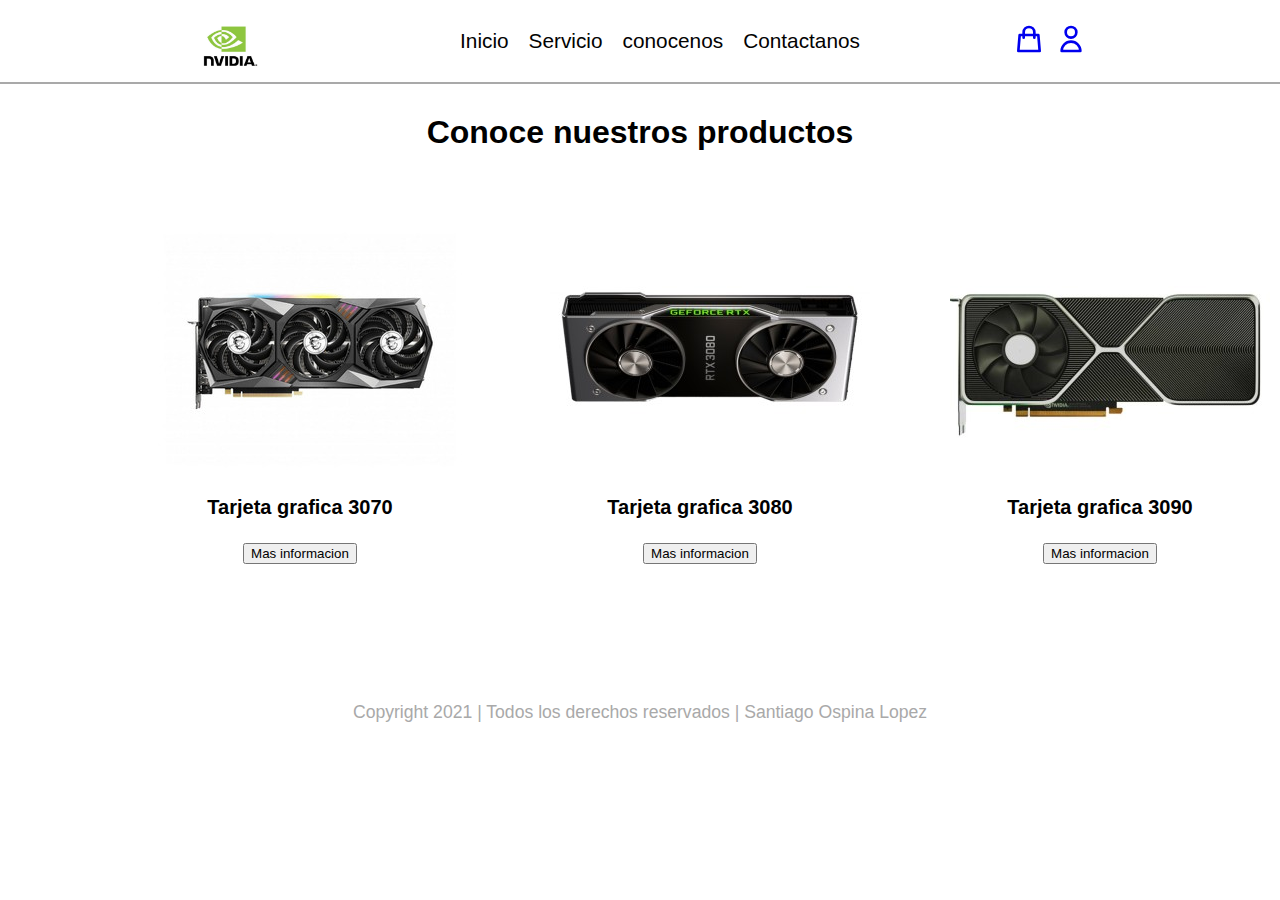
<file: index.html>
<!DOCTYPE html>
<html lang="Es">
<head>
    <meta charset="UTF-8">
    <meta http-equiv="X-UA-Compatible" content="IE=edge">
    <meta name="viewport" content="width=device-width, initial-scale=1.0">
    <title>Inicio</title>
    <link rel="stylesheet" href="./css/app.css">
    
</head>
<body>
    <header>
        
        <div>
            <div class="content-logo">
                <img src="imagenes/NVIDIA-Logo.jpg">
            </div>
            <div class="content-nav">
                <nav>
                    <ul>
                        <li><a href="index.html">Inicio</a></li>
                        <li><a href="services.html">Servicio</a></li>
                        <li><a href="aboutus.html">conocenos</a></li>
                        <li><a href="contact.html">Contactanos</a></li>
                        
                    </ul>
                </nav>
            </div>
            <div class="content-logs">
                <div>
                    <a href="#">
                        <svg xmlns="http://www.w3.org/2000/svg" fill="none" viewBox="0 0 24 24" stroke="currentColor">
                            <path stroke-linecap="round" stroke-linejoin="round" stroke-width="2" d="M16 11V7a4 4 0 00-8 0v4M5 9h14l1 12H4L5 9z" />
                        </svg>
                    </a>    
                </div>
                <div>
                    <a href="#">
                        <svg xmlns="http://www.w3.org/2000/svg" fill="none" viewBox="0 0 24 24" stroke="currentColor">
                            <path stroke-linecap="round" stroke-linejoin="round" stroke-width="2" d="M16 7a4 4 0 11-8 0 4 4 0 018 0zM12 14a7 7 0 00-7 7h14a7 7 0 00-7-7z" />
                        </svg>
                    </a>    
                </div>
            </div>
        </div>
    </header>
    <main>
        <div class="tittle">
            <h1>Conoce nuestros productos </h1>
        </div>
        <div class="cuadro1">
            <img src="./imagenes/3070.jpg" alt="">
            <div class="cuadro2">
                <h1>Tarjeta grafica 3070</h1>
            </br>
                <a href="file:///C:/xampp/htdocs/Frontendgrupo15/clase%203/3070.html"><input type="button" value="Mas informacion" ></a>
            </div>
            <div class="cuadro3">
                <img src="./imagenes/rtx-3080-precio-1024x447.jpg" alt="">
                <div class="cuadro4">
                    <h1>Tarjeta grafica 3080</h1>
                </br>
                    <a href="file:///C:/xampp/htdocs/Frontendgrupo15/clase%203/3080.html"><input type="button" value="Mas informacion" ></a>
                </div>

                <div class="cuadro5">
                    <img src="./imagenes/NVIDIA-RTX-3080-RENDER-3D-01.jpg" alt="">
                    <div class="cuadro6">
                        <h1>Tarjeta grafica 3090</h1>
                    </br>
                        <a href="file:///C:/xampp/htdocs/Frontendgrupo15/clase%203/3090.html"><input type="button" value="Mas informacion" ></a>
                    </div>
            
            
        </div>
        
    </main>
    <footer>
        <div>
            <span>Copyright 2021 | Todos los derechos reservados | Santiago Ospina Lopez</span>
        </div>
    </footer>
</body>
</html>
</file>
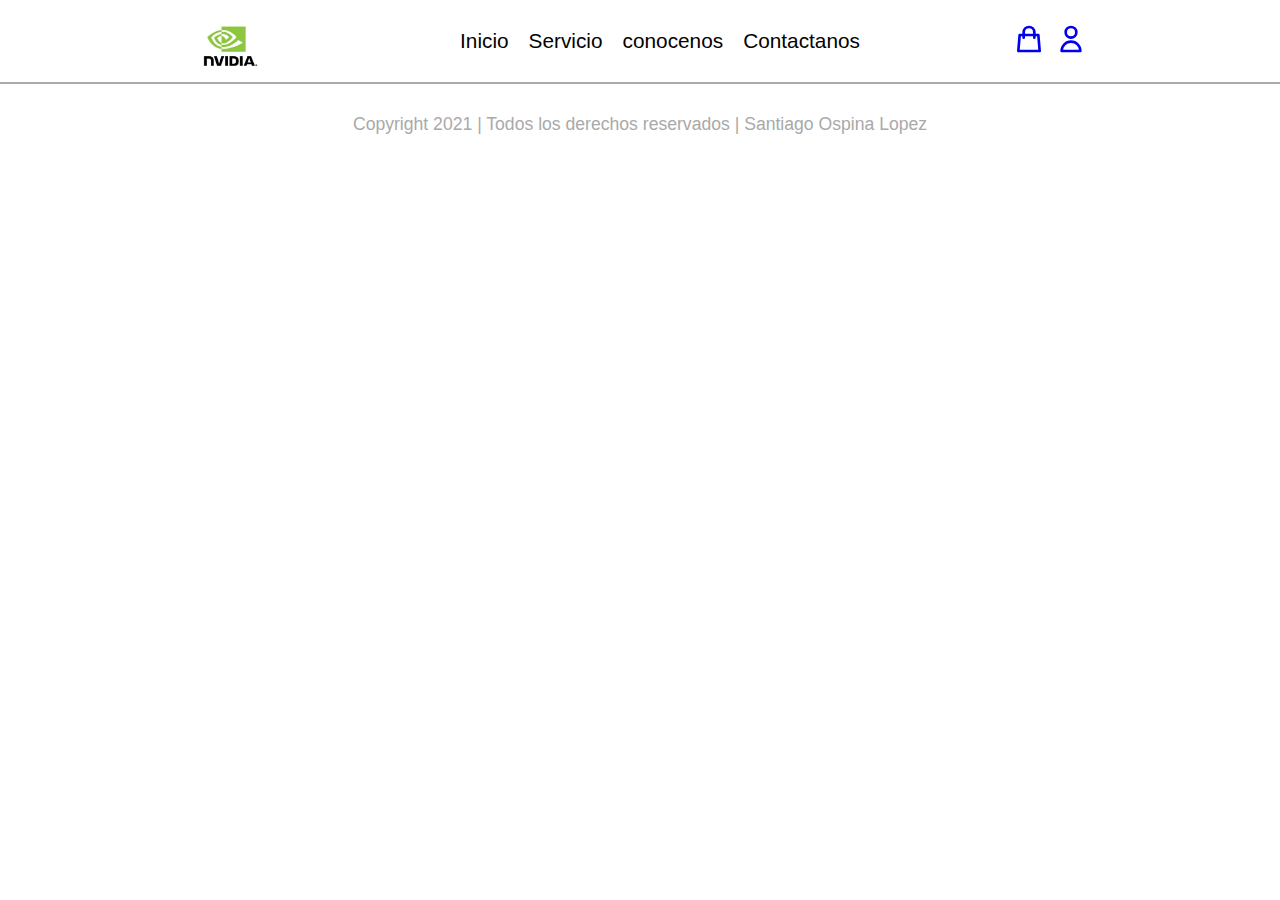
<file: 3080.html>
<!DOCTYPE html>
<html lang="Es">
<head>
    <meta charset="UTF-8">
    <meta http-equiv="X-UA-Compatible" content="IE=edge">
    <meta name="viewport" content="width=device-width, initial-scale=1.0">
    <title>Targeta grafica 3080</title>
    <link rel="stylesheet" href="./css/app.css">
    
</head>
<body>
    <header>
        
        <div>
            <div class="content-logo">
                <img src="imagenes/NVIDIA-Logo.jpg">
            </div>
            <div class="content-nav">
                <nav>
                    <ul>
                        <li><a href="index.html">Inicio</a></li>
                        <li><a href="services.html">Servicio</a></li>
                        <li><a href="aboutus.html">conocenos</a></li>
                        <li><a href="contact.html">Contactanos</a></li>
                        
                    </ul>
                </nav>
            </div>
            <div class="content-logs">
                <div>
                    <a href="#">
                        <svg xmlns="http://www.w3.org/2000/svg" fill="none" viewBox="0 0 24 24" stroke="currentColor">
                            <path stroke-linecap="round" stroke-linejoin="round" stroke-width="2" d="M16 11V7a4 4 0 00-8 0v4M5 9h14l1 12H4L5 9z" />
                        </svg>
                    </a>    
                </div>
                <div>
                    <a href="#">
                        <svg xmlns="http://www.w3.org/2000/svg" fill="none" viewBox="0 0 24 24" stroke="currentColor">
                            <path stroke-linecap="round" stroke-linejoin="round" stroke-width="2" d="M16 7a4 4 0 11-8 0 4 4 0 018 0zM12 14a7 7 0 00-7 7h14a7 7 0 00-7-7z" />
                        </svg>
                    </a>    
                </div>
            </div>
        </div>
    </header>
    <main>
        
    </main>
    <footer>
        <div>
            <span>Copyright 2021 | Todos los derechos reservados | Santiago Ospina Lopez</span>
        </div>
    </footer>
</body>
</html>
</file>
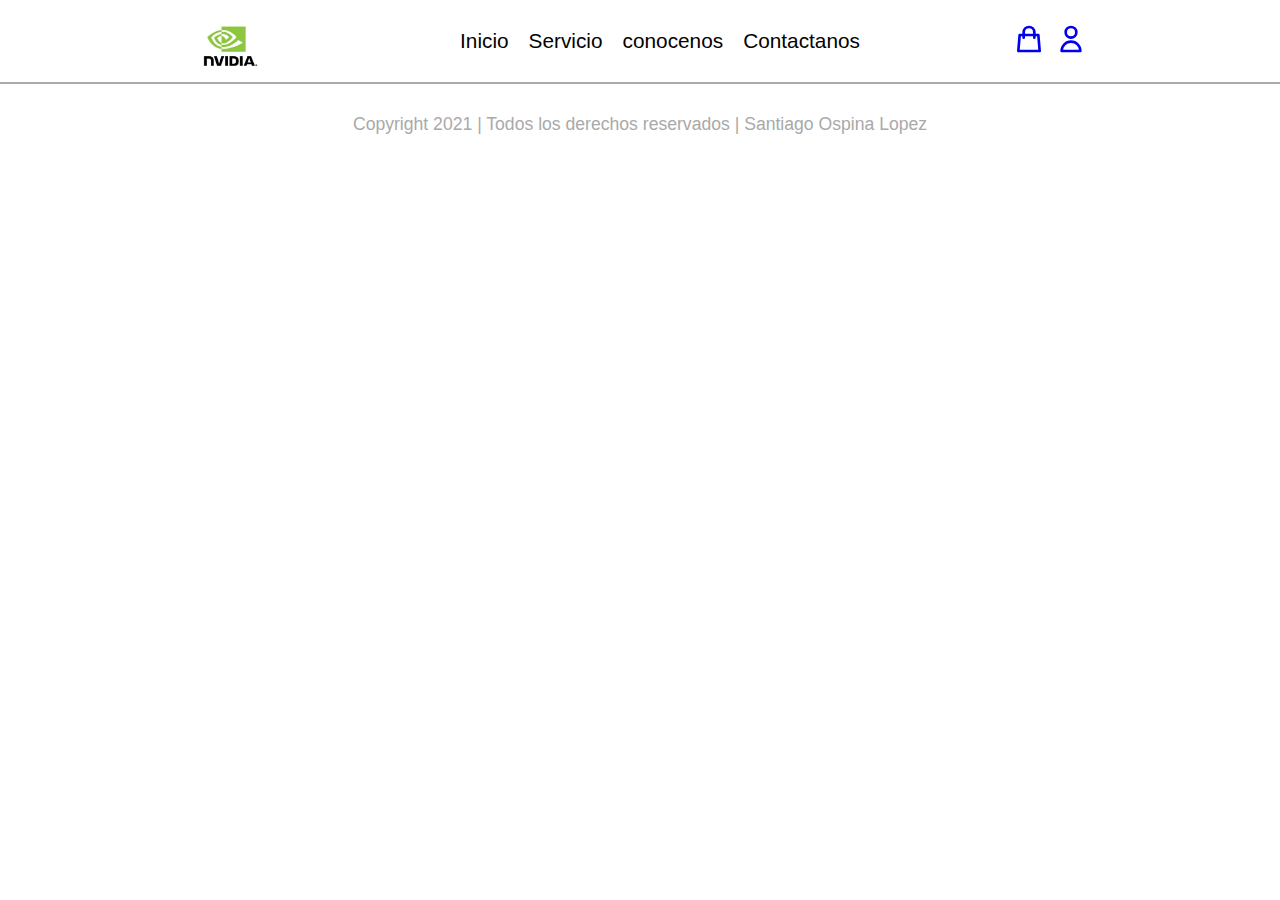
<file: 3090.html>
<!DOCTYPE html>
<html lang="Es">
<head>
    <meta charset="UTF-8">
    <meta http-equiv="X-UA-Compatible" content="IE=edge">
    <meta name="viewport" content="width=device-width, initial-scale=1.0">
    <title>Tarjeta grafica 3090</title>
    <link rel="stylesheet" href="./css/app.css">
    
</head>
<body>
    <header>
        
        <div>
            <div class="content-logo">
                <img src="imagenes/NVIDIA-Logo.jpg">
            </div>
            <div class="content-nav">
                <nav>
                    <ul>
                        <li><a href="index.html">Inicio</a></li>
                        <li><a href="services.html">Servicio</a></li>
                        <li><a href="aboutus.html">conocenos</a></li>
                        <li><a href="contact.html">Contactanos</a></li>
                        
                    </ul>
                </nav>
            </div>
            <div class="content-logs">
                <div>
                    <a href="#">
                        <svg xmlns="http://www.w3.org/2000/svg" fill="none" viewBox="0 0 24 24" stroke="currentColor">
                            <path stroke-linecap="round" stroke-linejoin="round" stroke-width="2" d="M16 11V7a4 4 0 00-8 0v4M5 9h14l1 12H4L5 9z" />
                        </svg>
                    </a>    
                </div>
                <div>
                    <a href="#">
                        <svg xmlns="http://www.w3.org/2000/svg" fill="none" viewBox="0 0 24 24" stroke="currentColor">
                            <path stroke-linecap="round" stroke-linejoin="round" stroke-width="2" d="M16 7a4 4 0 11-8 0 4 4 0 018 0zM12 14a7 7 0 00-7 7h14a7 7 0 00-7-7z" />
                        </svg>
                    </a>    
                </div>
            </div>
        </div>
    </header>
    <main>
        
        
    </main>
    <footer>
        <div>
            <span>Copyright 2021 | Todos los derechos reservados | Santiago Ospina Lopez</span>
        </div>
    </footer>
</body>
</html>
</file>
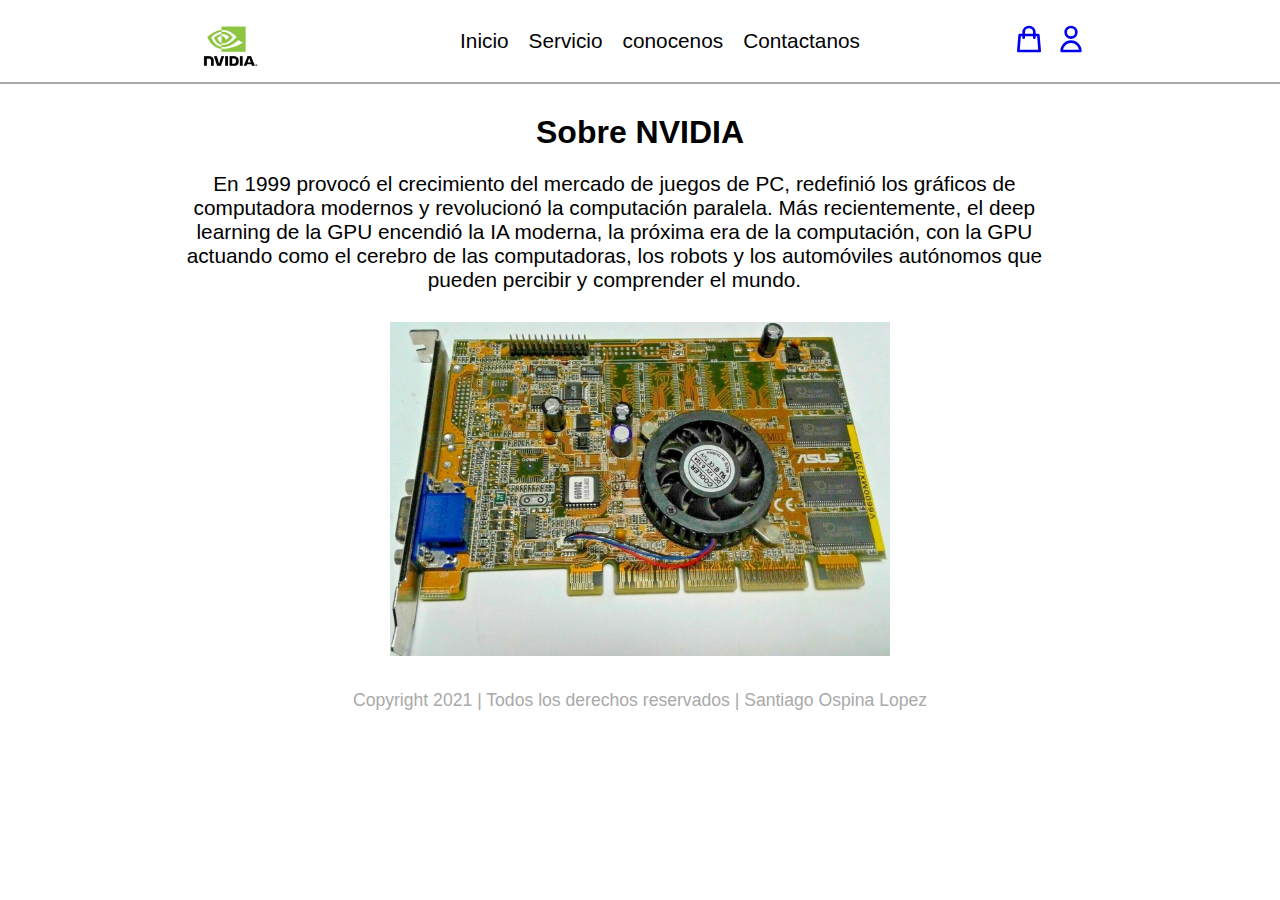
<file: aboutus.html>
<!DOCTYPE html>
<html lang="Es">
<head>
    <meta charset="UTF-8">
    <meta http-equiv="X-UA-Compatible" content="IE=edge">
    <meta name="viewport" content="width=device-width, initial-scale=1.0">
    <title>Conocenos</title>
    <link rel="stylesheet" href="./css/aboutus.css">
</head>
<body>
    <header>
        <div>
            <div class="content-logo">
                <img src="./imagenes/NVIDIA-Logo.jpg">
            </div>
            <div class="content-nav">
                <nav>
                    <ul>
                        <li><a href="index.html">Inicio</a></li>
                        <li><a href="services.html">Servicio</a></li>
                        <li><a href="aboutus.html">conocenos</a></li>
                        <li><a href="contact.html">Contactanos</a></li>
                        
                    </ul>
                </nav>
            </div>
            <div class="content-logs">
                <div>
                    <a href="#">
                        <svg xmlns="http://www.w3.org/2000/svg" fill="none" viewBox="0 0 24 24" stroke="currentColor">
                            <path stroke-linecap="round" stroke-linejoin="round" stroke-width="2" d="M16 11V7a4 4 0 00-8 0v4M5 9h14l1 12H4L5 9z" />
                        </svg>
                    </a>    
                </div>
                <div>
                    <a href="#">
                        <svg xmlns="http://www.w3.org/2000/svg" fill="none" viewBox="0 0 24 24" stroke="currentColor">
                            <path stroke-linecap="round" stroke-linejoin="round" stroke-width="2" d="M16 7a4 4 0 11-8 0 4 4 0 018 0zM12 14a7 7 0 00-7 7h14a7 7 0 00-7-7z" />
                        </svg>
                    </a>    
                </div>
            </div>
        </div>
    </header>
    <main>
        <div class="tittle">
            <h1>Sobre NVIDIA</h1>
        </div>
        
        <div class="p">
            <p>En 1999 provocó el crecimiento del mercado de juegos de PC, redefinió los gráficos de computadora modernos y revolucionó la computación paralela. Más recientemente, el deep learning de la GPU encendió la IA moderna, la próxima era de la computación, con la GPU actuando como el cerebro de las computadoras, los robots y los automóviles autónomos que pueden percibir y comprender el mundo.</p>
        </div>

        <div class="cuadro1">
            <img src="./imagenes/una de las primeras.jpg" width="500px">
        </div>
    </main>
    <footer>
        <div>
            <span>Copyright 2021 | Todos los derechos reservados | Santiago Ospina Lopez</span>
        </div>
    </footer>
</body>
</html>
</file>
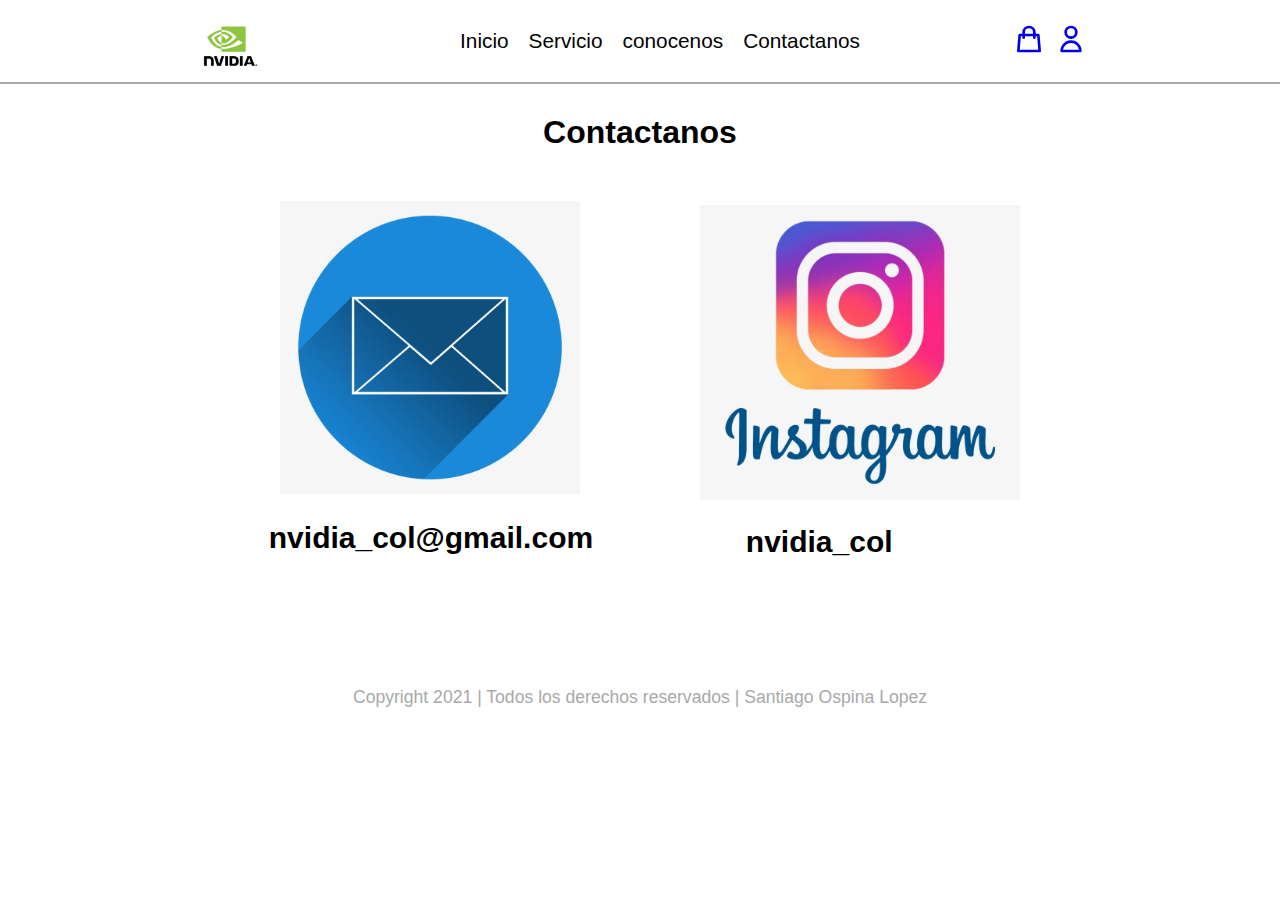
<file: contact.html>
<!DOCTYPE html>
<html lang="Es">
<head>
    <meta charset="UTF-8">
    <meta http-equiv="X-UA-Compatible" content="IE=edge">
    <meta name="viewport" content="width=device-width, initial-scale=1.0">
    <title>Contactanos</title>
    <link rel="stylesheet" href="./css/contact.css">
</head>
<body>
    <header>
        <div>
            <div class="content-logo">
                <img src="./imagenes/NVIDIA-Logo.jpg" alt="">
            </div>
            <div class="content-nav">
                <nav>
                    <ul>
                        <li><a href="index.html">Inicio</a></li>
                        <li><a href="services.html">Servicio</a></li>
                        <li><a href="aboutus.html">conocenos</a></li>
                        <li><a href="contact.html">Contactanos</a></li>
                        
                    </ul>
                </nav>
            </div>
            <div class="content-logs">
                <div>
                    <a href="#">
                        <svg xmlns="http://www.w3.org/2000/svg" fill="none" viewBox="0 0 24 24" stroke="currentColor">
                            <path stroke-linecap="round" stroke-linejoin="round" stroke-width="2" d="M16 11V7a4 4 0 00-8 0v4M5 9h14l1 12H4L5 9z" />
                        </svg>
                    </a>    
                </div>
                <div>
                    <a href="#">
                        <svg xmlns="http://www.w3.org/2000/svg" fill="none" viewBox="0 0 24 24" stroke="currentColor">
                            <path stroke-linecap="round" stroke-linejoin="round" stroke-width="2" d="M16 7a4 4 0 11-8 0 4 4 0 018 0zM12 14a7 7 0 00-7 7h14a7 7 0 00-7-7z" />
                        </svg>
                    </a>    
                </div>
            </div>
        </div>
    </header>
    <main>
        <div class="tittle">
            <h1>Contactanos</h1>            
        </div>
        <div class="cuadro1">
            <img src="./imagenes/email.png" alt="" width="300px">
        </div>

        <div class="cuadro2">
            <h1>nvidia_col@gmail.com</h1>
        </div>

        <div class="cuadro3">
            <img src="./imagenes/insta.png" alt="" width="320">
        </div>

        <div class="cuadro4">
            <h1>nvidia_col</h1>
        </div>
       
    
    </main>
    <footer>
        <div>
            <span>Copyright 2021 | Todos los derechos reservados | Santiago Ospina Lopez</span>
        </div>
    </footer>
</body>
</html>
</file>
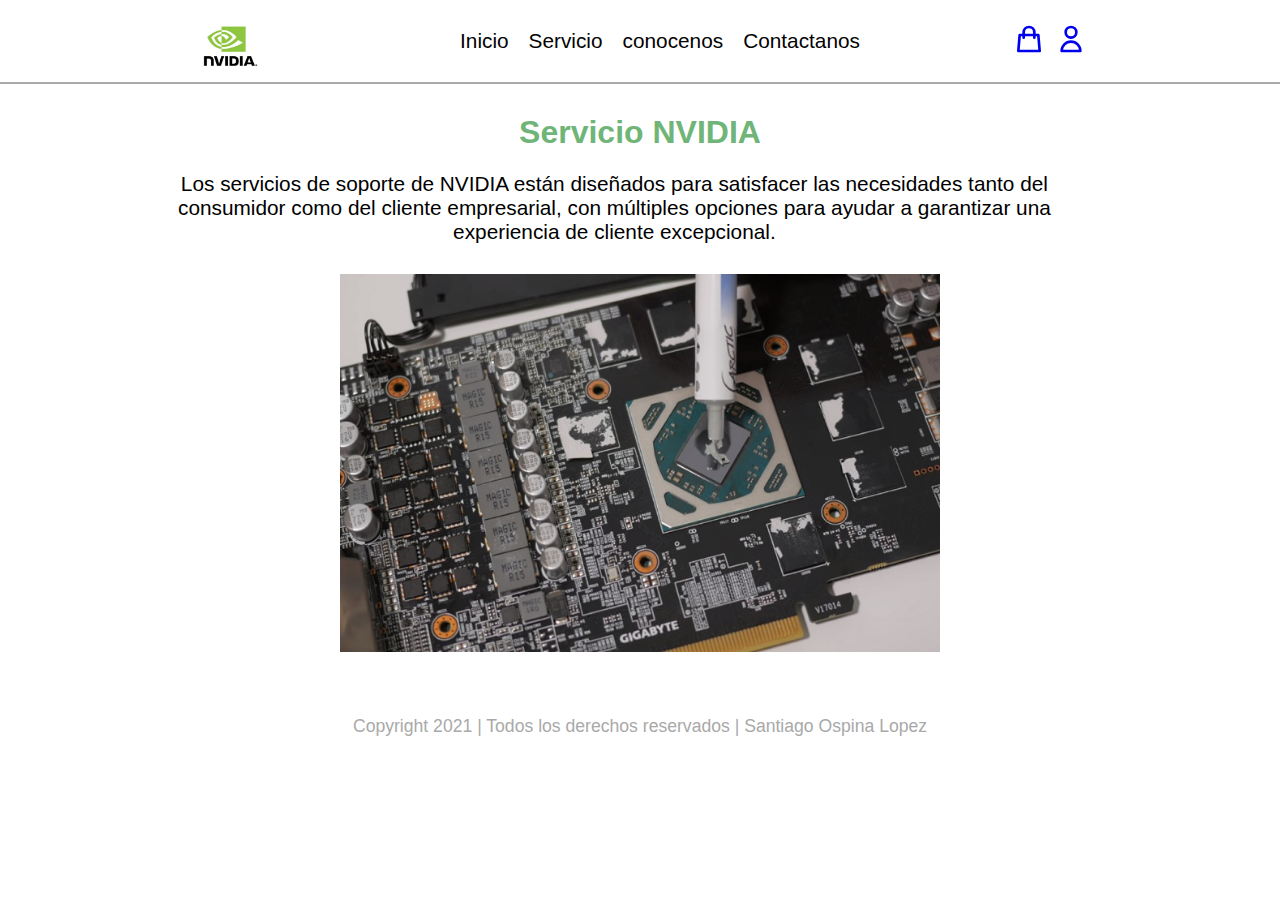
<file: services.html>
<!DOCTYPE html>
<html lang="Es">
<head>
    <meta charset="UTF-8">
    <meta http-equiv="X-UA-Compatible" content="IE=edge">
    <meta name="viewport" content="width=device-width, initial-scale=1.0">
    <title>Servicio</title>
    <link rel="stylesheet" href="./css/services.css">
</head>
<body>
    <header>
        <div>
            <div class="content-logo">
                <img src="./imagenes/NVIDIA-Logo.jpg" alt="">
            </div>
            <div class="content-nav">
                <nav>
                    <ul>
                        <li><a href="index.html">Inicio</a></li>
                        <li><a href="services.html">Servicio</a></li>
                        <li><a href="aboutus.html">conocenos</a></li>
                        <li><a href="contact.html">Contactanos</a></li>
                        
                    </ul>
                </nav>
            </div>
            <div class="content-logs">
                <div>
                    <a href="#">
                        <svg xmlns="http://www.w3.org/2000/svg" fill="none" viewBox="0 0 24 24" stroke="currentColor">
                            <path stroke-linecap="round" stroke-linejoin="round" stroke-width="2" d="M16 11V7a4 4 0 00-8 0v4M5 9h14l1 12H4L5 9z" />
                        </svg>
                    </a>    
                </div>
                <div>
                    <a href="#">
                        <svg xmlns="http://www.w3.org/2000/svg" fill="none" viewBox="0 0 24 24" stroke="currentColor">
                            <path stroke-linecap="round" stroke-linejoin="round" stroke-width="2" d="M16 7a4 4 0 11-8 0 4 4 0 018 0zM12 14a7 7 0 00-7 7h14a7 7 0 00-7-7z" />
                        </svg>
                    </a>    
                </div>
            </div>
        </div>
    </header>
    <main>
        <div class="tittle">
            <h1>Servicio NVIDIA</h1>
        </div>

        <div class="p">

                <p>Los servicios de soporte de NVIDIA están diseñados para satisfacer las necesidades tanto del consumidor como del cliente empresarial, con múltiples opciones para ayudar a garantizar una experiencia de cliente excepcional.</p>
        
        </div>
        <div class="cuadro1">
            <img src="./imagenes/mantenimiento.jpg" width="600px">
        </div>
    </main>
    <footer>
        <div>
            <span>Copyright 2021 | Todos los derechos reservados | Santiago Ospina Lopez</span>
        </div>
    </footer>
</body>
</html>
</file>
<file: css/app.css>
/* Estilos del documento html Index*/

/* ------------------- body ----------------- */
body{
    margin: 0px;
    padding: 0px;
}

/* ----------------------- header ---------------------- */
header{
    width: 100%;
    display: flex;
    justify-content: center;
    border-bottom: 2px solid darkgray;
}

header div{
    width: 80%;
    display: flex;
    flex-direction: row;
}

/* column one */
header div .content-logo{
    width: 20%;
    display: flex;
    justify-content: center;
    align-items: center;
}

header div .content-logo img{
    width: 50%;
    margin-top: 10px;
}

/* column two */
header div .content-nav{
    width: 60%;
}

header div .content-nav nav{
    width: 100%;
    display: flex;
    justify-content: center;
    align-items: center;
}

header div .content-nav nav ul{
    width: 100%;
    display: flex;
    justify-content: center;
    margin-left: 0px;
}

header div .content-nav nav ul li{
    list-style: none;
    padding: 5px 10px;
}

header div .content-nav nav ul li a{
    text-decoration: none;
    color: #020202;
    font-family:sans-serif;
    font-size: 1.3em;
}

/* column three */
header div .content-logs{
    width: 20%;
    display: flex;
    flex-direction: row;
    justify-content: center;
}

header div .content-logs div:nth-child(1){
    width: 50%;
    display: flex;
    justify-content: end;
    align-items: center;
    margin-right: 10px;
}
header div .content-logs div:nth-child(1) a svg{
    width: 32px;
    height: 32px;
}
header div .content-logs div:nth-child(2){
    width: 50%;
    display: flex;
    justify-content: start;
    align-items: center;
}
header div .content-logs div:nth-child(2) a svg{
    width: 32px;
    height: 32px;
}

/* -------------------------- main ------------------------- */


.tittle{
    text-align: center;
    font-family: sans-serif;
    margin-top: 30px;

}

.cuadro1{
    width: 300px;
    height: 500px;
    position:relative;
    left: 150px;
    top: 50px;

}

.cuadro2{
    font-family: sans-serif;
    font-size: 10px;
    text-align: center;
    
}

.cuadro3{
    width: 300px;
    position:absolute;
    left: 400px;
    top: 0px;
      

}

.cuadro4{
    font-family: sans-serif;
    font-size: 10px;
    text-align: center;
    
}

.cuadro5{
    width: 300px;
    position:absolute;
    left: 400px;
    top: 0px;

}

.cuadro6{
    font-family: sans-serif;
    font-size: 10px;
    text-align: center;

}

/* ----------------------------- footer --------------------- */
footer{
    width: 100%;
    display: flex;
    justify-content: center;
    flex-direction: row;
    margin-top: 30px;
}

footer div{
    width: 80%;
    display: flex;
    justify-content: center;
}

footer div span{
    width: 100%;
    text-align: center;
    color: darkgray;
    font-size: 1.1rem;
    font-family: sans-serif;
    
}
</file>
<file: css/aboutus.css>
/* Estilos del documento html Index*/

/* ------------------- body ----------------- */
body{
    margin: 0px;
    padding: 0px;
}

/* ----------------------- header ---------------------- */
header{
    width: 100%;
    display: flex;
    justify-content: center;
    border-bottom: 2px solid darkgray;
}

header div{
    width: 80%;
    display: flex;
    flex-direction: row;
}

/* column one */
header div .content-logo{
    width: 20%;
    display: flex;
    justify-content: center;
    align-items: center;
}

header div .content-logo img{
    width: 50%;
    margin-top: 10px;
}

/* column two */
header div .content-nav{
    width: 60%;
}

header div .content-nav nav{
    width: 100%;
    display: flex;
    justify-content: center;
    align-items: center;
}

header div .content-nav nav ul{
    width: 100%;
    display: flex;
    justify-content: center;
    margin-left: 0px;
}

header div .content-nav nav ul li{
    list-style: none;
    padding: 5px 10px;
}

header div .content-nav nav ul li a{
    text-decoration: none;
    color: #020202;
    font-family: 'Mukta', sans-serif;
    font-size: 1.3em;
}

/* column three */
header div .content-logs{
    width: 20%;
    display: flex;
    flex-direction: row;
    justify-content: center;
}

header div .content-logs div:nth-child(1){
    width: 50%;
    display: flex;
    justify-content: end;
    align-items: center;
    margin-right: 10px;
}
header div .content-logs div:nth-child(1) a svg{
    width: 32px;
    height: 32px;
}
header div .content-logs div:nth-child(2){
    width: 50%;
    display: flex;
    justify-content: start;
    align-items: center;
}
header div .content-logs div:nth-child(2) a svg{
    width: 32px;
    height: 32px;
}

/* -------------------------- main ------------------------- */
.tittle{
    width: 100%;
    font-family: sans-serif;
    text-align: center;
    margin-top: 30px;
}

.p{
    width: 70%;
    font-family: sans-serif;
    font-size: 1.3rem;
    text-align: center;
    margin-left: 13%;
}

.cuadro1{
    text-align: center;
    margin-top:30px;
}

/* ----------------------------- footer --------------------- */
footer{
    width: 100%;
    display: flex;
    justify-content: center;
    flex-direction: row;
    margin-top: 30px;
}

footer div{
    width: 80%;
    display: flex;
    justify-content: center;
}

footer div span{
    width: 100%;
    text-align: center;
    color: darkgray;
    font-size: 1.1rem;
    font-family: sans-serif;
}
</file>
<file: css/contact.css>
/* Estilos del documento html Index*/

/* ------------------- body ----------------- */
body{
    margin: 0px;
    padding: 0px;
}

/* ----------------------- header ---------------------- */
header{
    width: 100%;
    display: flex;
    justify-content: center;
    border-bottom: 2px solid darkgray;
}

header div{
    width: 80%;
    display: flex;
    flex-direction: row;
}

/* column one */
header div .content-logo{
    width: 20%;
    display: flex;
    justify-content: center;
    align-items: center;
}

header div .content-logo img{
    width: 50%;
    margin-top: 10px;
}

/* column two */
header div .content-nav{
    width: 60%;
}

header div .content-nav nav{
    width: 100%;
    display: flex;
    justify-content: center;
    align-items: center;
}

header div .content-nav nav ul{
    width: 100%;
    display: flex;
    justify-content: center;
    margin-left: 0px;
}

header div .content-nav nav ul li{
    list-style: none;
    padding: 5px 10px;
}

header div .content-nav nav ul li a{
    text-decoration: none;
    color: #020202;
    font-family: 'Mukta', sans-serif;
    font-size: 1.3em;
}

/* column three */
header div .content-logs{
    width: 20%;
    display: flex;
    flex-direction: row;
    justify-content: center;
}

header div .content-logs div:nth-child(1){
    width: 50%;
    display: flex;
    justify-content: end;
    align-items: center;
    margin-right: 10px;
}
header div .content-logs div:nth-child(1) a svg{
    width: 32px;
    height: 32px;
}
header div .content-logs div:nth-child(2){
    width: 50%;
    display: flex;
    justify-content: start;
    align-items: center;
}
header div .content-logs div:nth-child(2) a svg{
    width: 32px;
    height: 32px;
}

/* -------------------------- main ------------------------- */
.tittle{
    width: 100%;
    text-align: center;
    font-family: sans-serif;
    margin-top: 30px;

}

.cuadro1{
    width: 200px;
    height: 300px;
    position:relative;
    left: 280px;
    margin-top: 50px;
    

}
.cuadro2{
    font-family: sans-serif;
    font-size: 15px;
    text-align: left;
    margin-left: 21%;

}

.cuadro3{
    width: 100px;
    position:absolute;
    left: 700px;
    top: 170px;
    margin-top: 35px;

}

.cuadro4{
    font-family: sans-serif;
    font-size: 15px;
    text-align: center;
    margin-left: 28%;
    margin-top: -50px;
}


/* ----------------------------- footer --------------------- */
footer{
    width: 100%;
    display: flex;
    justify-content: center;
    flex-direction: row;
    margin-top: 10%;
}

footer div{
    width: 80%;
    display: flex;
    justify-content: center;
}

footer div span{
    width: 100%;
    text-align: center;
    color: darkgray;
    font-size: 1.1rem;
    font-family: sans-serif;
}
</file>
<file: css/services.css>
/* Estilos del documento html Index*/

/* ------------------- body ----------------- */
body{
    margin: 0px;
    padding: 0px;
}

/* ----------------------- header ---------------------- */
header{
    width: 100%;
    display: flex;
    justify-content: center;
    border-bottom: 2px solid darkgray;
}

header div{
    width: 80%;
    display: flex;
    flex-direction: row;
}

/* column one */
header div .content-logo{
    width: 20%;
    display: flex;
    justify-content: center;
    align-items: center;
}

header div .content-logo img{
    width: 50%;
    margin-top: 10px;
}

/* column two */
header div .content-nav{
    width: 60%;
}

header div .content-nav nav{
    width: 100%;
    display: flex;
    justify-content: center;
    align-items: center;
}

header div .content-nav nav ul{
    width: 100%;
    display: flex;
    justify-content: center;
    margin-left: 0px;
}

header div .content-nav nav ul li{
    list-style: none;
    padding: 5px 10px;
}

header div .content-nav nav ul li a{
    text-decoration: none;
    color: #020202;
    font-family: 'Mukta', sans-serif;
    font-size: 1.3em;
}

/* column three */
header div .content-logs{
    width: 20%;
    display: flex;
    flex-direction: row;
    justify-content: center;
}

header div .content-logs div:nth-child(1){
    width: 50%;
    display: flex;
    justify-content: end;
    align-items: center;
    margin-right: 10px;
}
header div .content-logs div:nth-child(1) a svg{
    width: 32px;
    height: 32px;
}
header div .content-logs div:nth-child(2){
    width: 50%;
    display: flex;
    justify-content: start;
    align-items: center;
}
header div .content-logs div:nth-child(2) a svg{
    width: 32px;
    height: 32px;
}

/* -------------------------- main ------------------------- */
.tittle{
    width: 100%;
    text-align: center;
    font-family: sans-serif;
    margin-top: 30px;
    color:#70b578;
}

.p{
    width: 70%;
    font-family: sans-serif;
    font-size: 1.3rem;
    text-align: center;
    margin-left: 13%;

}

.cuadro1{
    text-align: center;
    margin-top:30px;
}
    

/* ----------------------------- footer --------------------- */
footer{
    width: 100%;
    display: flex;
    justify-content: center;
    flex-direction: row;
    margin-top: 30px;
}

footer div{
    width: 100%;
    display: flex;
    justify-content: center;
}

footer div span{
    width: 100%;
    margin-top: 30px;
    text-align: center;
    color: darkgray;
    font-size: 1.1rem;
    font-family: sans-serif;
}
</file>
